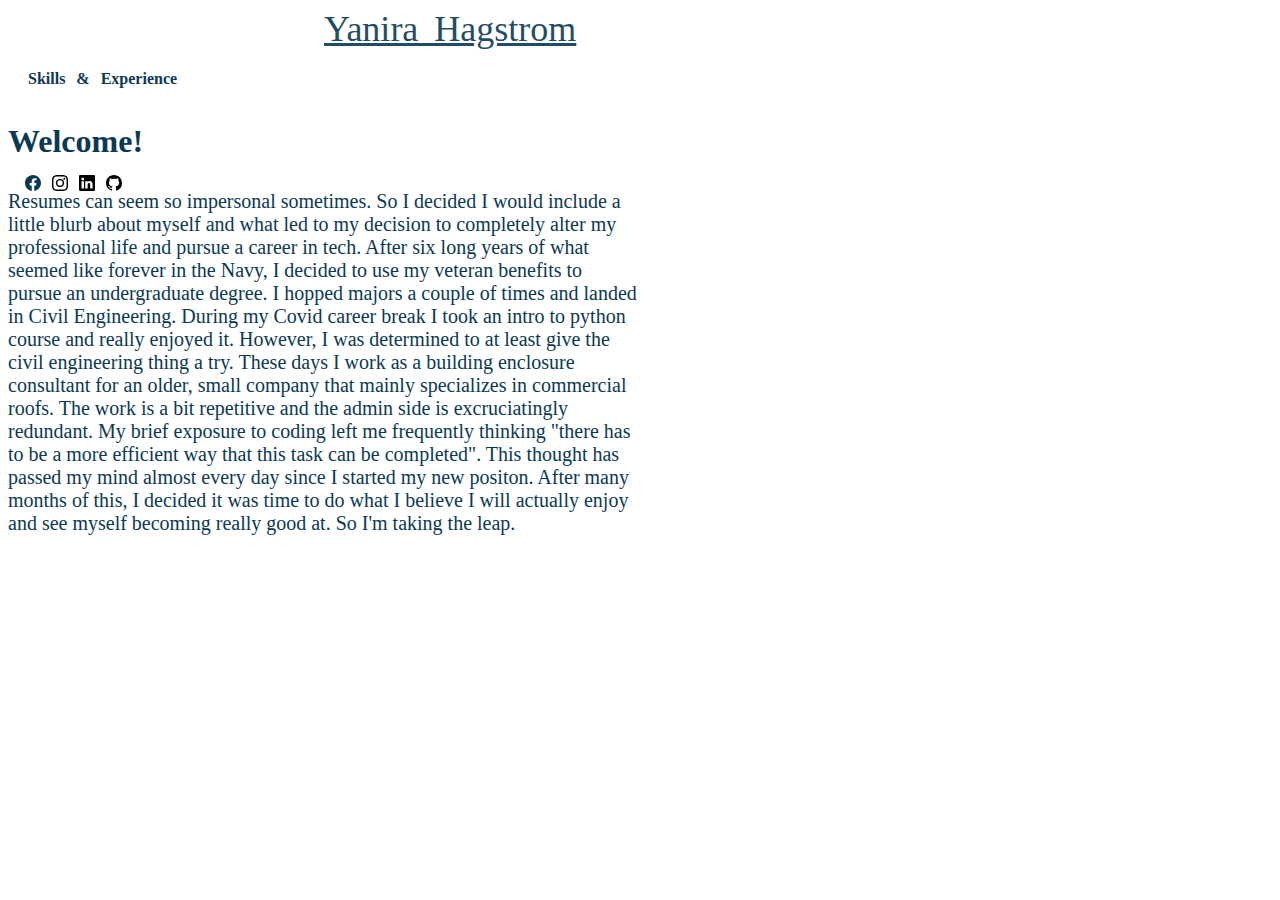
<file: index.html>
<!DOCTYPE html>
<html lang="en">
<head>
    <meta charset="UTF-8"><!-- utf-8 character set is the standard and is capable of encoding all valid char code points in unicode -->
    <meta http-equiv="X-UA-Compatible" content="IE=edge"><!-- the "X-UA-Compatible" tag allows web authors to choose what version of Internet explorer the page should be rendered as. microsoft edge replaced IE11, it only honors this tag in certain circumstances, this tag should be as high as possible because when browser reads the page and hits this tag - it will then apply these settings and start over. -->
    <meta name="viewport" content="width=device-width, initial-scale=1.0"><!-- this gives instructions to the browser on how to control the page's dimensions and scaling. initial scale=1.0 means no zoom-->

    <!-- Before any of your stylesheets include the Boostrap CDN (content delivery network):  -->
    <link rel="stylesheet" href="https://cdn.jsdelivr.net/npm/bootstrap@5.0.2/dist/css/bootstrap.min.css"  integrity="sha384-EVSTQN3/azprG1Anm3QDgpJLIm9Nao0Yz1ztcQTwFspd3yD65VohhpuuCOmLASjC" crossorigin="anonymous">

    <!-- My Stylesheets -->
    <link rel="stylesheet" href="index.css">

    <title>Yanira Hagstrom</title>
</head>
<body>
    <div class="container-fluid navBar" id="navBar">
        <nav class="navbar navbar-expand-lg navbar-light bg-light">
            <div class="container-fluid">
                <a class="navbar-brand"  id="name" href="index.html" >
                Yanira Hagstrom 
                </a>
                <div class="collapse navbar-collapse" id="navbarSupportedContent">
                    <form class="d-flex">
                        <a class="nav-link active" id="skills" aria-current="page" href="skills.html">
                        Skills & Experience
                        </a>
                        <div class="sM">
                            <a href="https://www.facebook.com" type="image">
                                <img src="facebook.svg" alt="" class="smIcon" role="img">
                            </a>
                            <a href="https://www.instagram.com">
                                <img src="instagram.svg" alt="" class="smIcon" role="img">
                            </a>
                            <a href="https://www.linkedin.com/in/yanira-hagstrom/">
                                <img src="linkedin.svg" alt="" class="smIcon" role="img">
                            </a>
                            <a href="https://github.com/YaniraHagstrom">
                                <img src="github.svg" alt="" class="smIcon" role="img">
                            </a>
                        </div>
                    </form>
                </div>
            </div>
        </nav>
    </div>

    <div class="container-fluid text-center" id="aboutMeContainer">
        <h1 id="aboutMePageHeader" class="display-4">Welcome!</h1>
        <div id="aboutMeParagraph">
            <p > Resumes can seem so impersonal sometimes. So I decided I would include a little blurb about myself and what led to my decision to completely alter my professional life and pursue a career in tech. 
            After six long years of what seemed like forever in the Navy, I decided to use my veteran benefits to pursue an undergraduate degree. I hopped majors a couple of times and landed in Civil Engineering. 
            During my Covid career break I took an intro to python course and really enjoyed it. However, I was determined to at least give the civil engineering thing a try. These days I work as a building enclosure consultant for an older, small company that mainly specializes in commercial roofs. The work is a bit repetitive and the admin side is excruciatingly redundant. My brief exposure to coding left me frequently thinking "there has to be a more efficient way that this task can be completed". This thought has passed my mind almost every day since I started my new positon. After many months of this, I decided it was time to do what I believe I will actually enjoy and see myself becoming really good at. So I'm taking the leap.</p>
        </div>
    </div>
    <footer>

    </footer>


















    

    <script src="https://cdn.jsdelivr.net/npm/bootstrap@5.1.3/dist/js/bootstrap.bundle.min.js" integrity="sha384-ka7Sk0Gln4gmtz2MlQnikT1wXgYsOg+OMhuP+IlRH9sENBO0LRn5q+8nbTov4+1p" crossorigin="anonymous"></script>
</body>

</html>
</file>
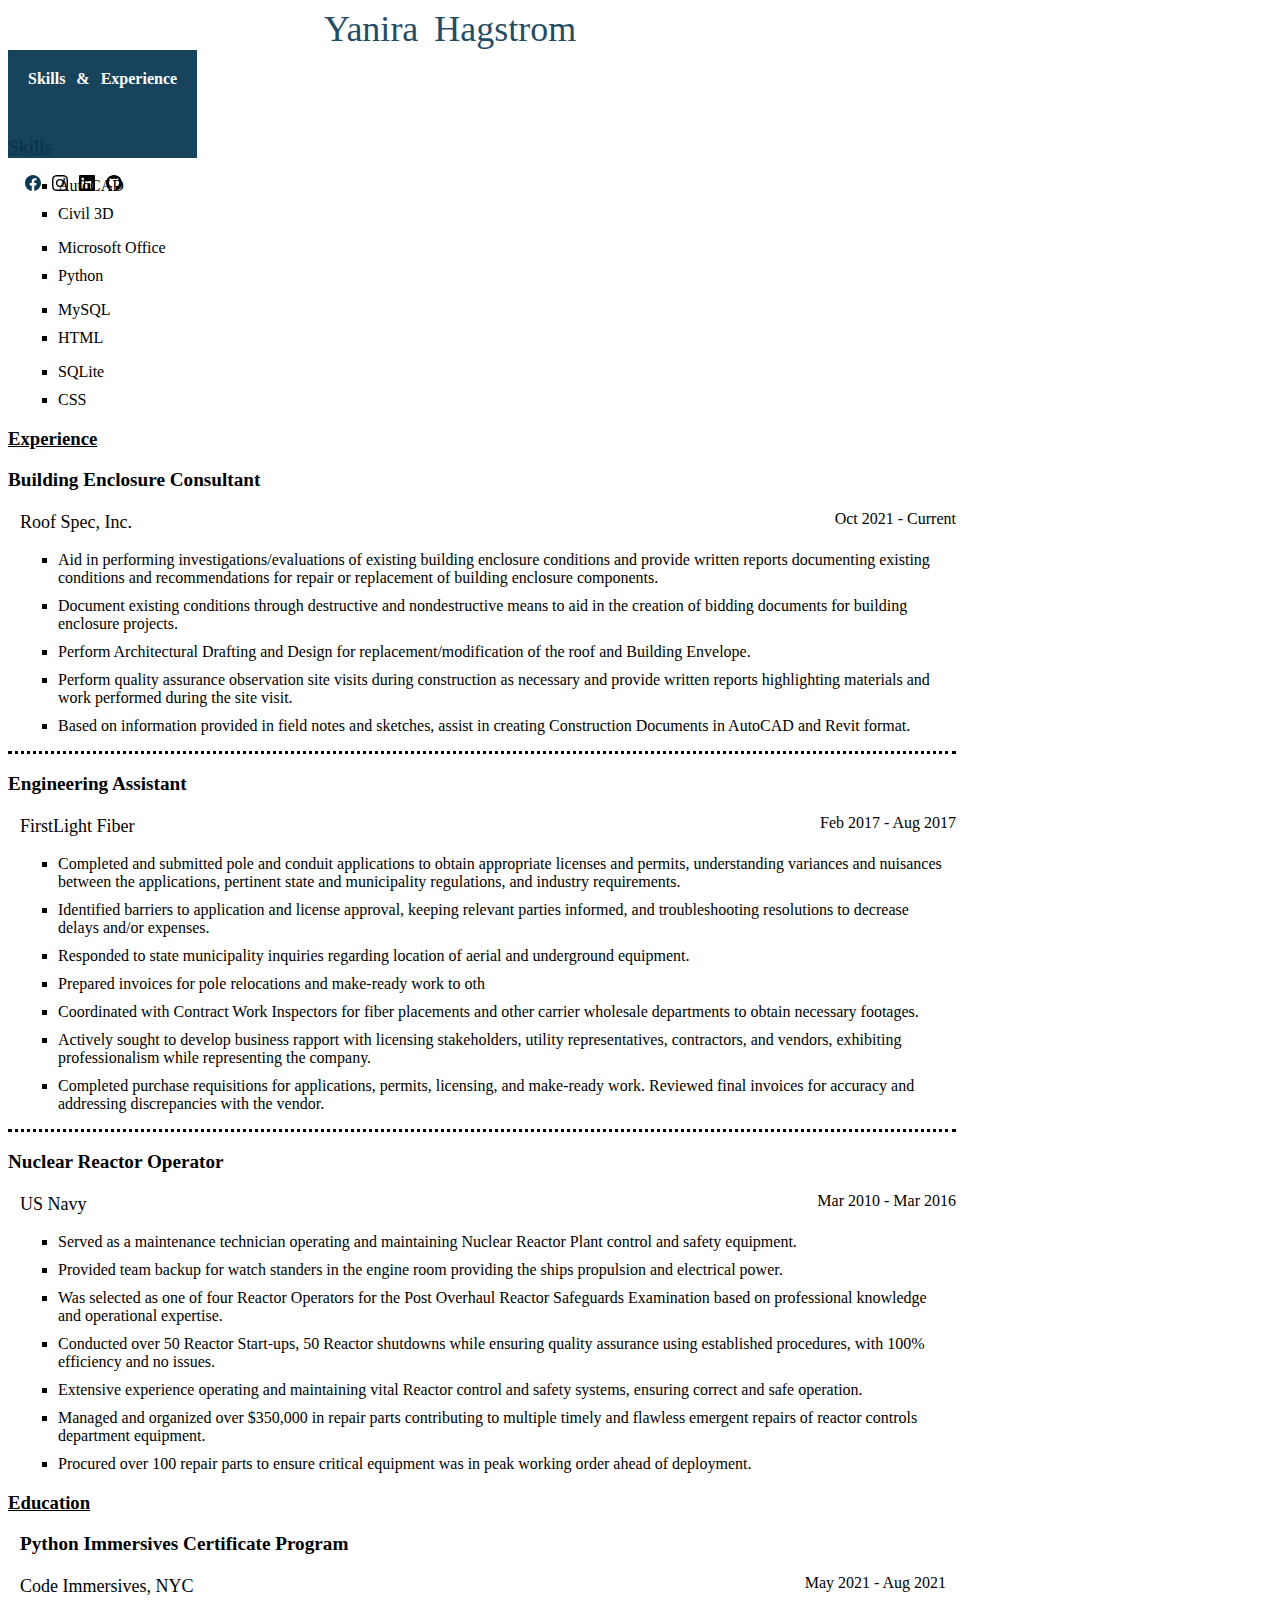
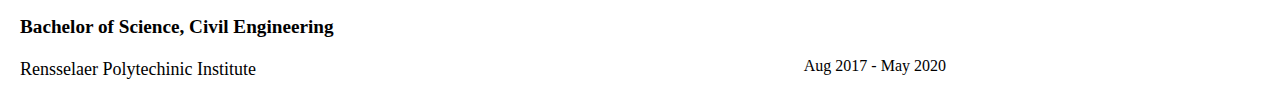
<file: skills.html>
<!DOCTYPE html>
<html lang="en">
<head>
    <meta charset="UTF-8">
    <meta http-equiv="X-UA-Compatible" content="IE=edge">
    <meta name="viewport" content="width=device-width, initial-scale=1.0">
    <link href="https://cdn.jsdelivr.net/npm/bootstrap@5.0.2/dist/css/bootstrap.min.css" rel="stylesheet" integrity="sha384-EVSTQN3/azprG1Anm3QDgpJLIm9Nao0Yz1ztcQTwFspd3yD65VohhpuuCOmLASjC" crossorigin="anonymous">
    <link rel="stylesheet" href="index.css">
    <link rel="stylesheet" href="skills.css">
    <title>Yanira Hagstrom</title>
</head>
<body>
    <div class="navBar" id="navBar">
        <nav class="navbar navbar-expand-lg navbar-light bg-light" style="background-color: white;">
            <div class="container-fluid" id="navBar">
                <a class="navbar-brand" id="name" href="index.html" class="">
                Yanira Hagstrom 
                </a>
                <div class="collapse navbar-collapse" id="navbarSupportedContent">
                    <form class="d-flex">
                        <a class="nav-link active" id="skills" aria-current="page" href="skills.html">
                        Skills & Experience
                        </a>
                        <div class="sM">
                            <a href="https://www.facebook.com" type="image">
                                <img src="facebook.svg" alt="" class="smIcon" role="img">
                            </a>
                            <a href="https://www.instagram.com">
                                <img src="instagram.svg" alt="" class="smIcon" role="img">
                            </a>
                            <a href="https://www.linkedin.com/in/yanira-hagstrom/">
                                <img src="linkedin.svg" alt="" class="smIcon" role="img">
                            </a>
                            <a href="https://github.com/YaniraHagstrom">
                                <img src="github.svg" alt="" class="smIcon" role="img">
                            </a>
                        </div>
                    </form>
                </div>
            </div>
        </nav>
    </div>

    <!-- Used bootstrap cards to organize sections of my resume -->
    <div class="container-fluid" id="resume">
        <!-- Skills -->
        <div class="card">
            <div class="card-header text-center">
                <h3>Skills</h3>
            </div>
            <div class="container-fluid" >
                <div class="row align-items-start">
                    <div class="col ">
                        <ul id="skillList">
                            <li>AutoCAD</li>
                            <li>Civil 3D</li>
                        </ul>
                    </div>
                    <div class="col" id="skillList">
                        <ul>
                            <li>Microsoft Office</li>
                            <li>Python </li>
                        </ul>
                    </div>
                    <div class="col" id="skillList">
                        <ul>
                            <li>MySQL</li>
                            <li>HTML</li>
                        </ul>
                    </div>
                    <div class="col" id="skillList">
                        <ul>
                            <li>SQLite</li>
                            <li>CSS</li>
                        </ul>
                    </div>
                </div>
            </div>
        </div>

        <!-- Experience -->
        <div class="card">
            <div class="card-header text-center">
                <h3>Experience</h3>
            </div>
            <!-- Roof Spec -->
            <div class="container-fluid" >
                <div class="row align-items-start" id="expRow1">
                    <div class="col " id="position">
                        <p>Building Enclosure Consultant</p>
                    </div>
                    <div class="col" id="dates">
                        <p>Oct 2021 - Current</p>
                    </div>
                </div>
            </div> 
            <div id="company">
                <p>Roof Spec, Inc.</p>
            </div>
            <div id="experienceList">
                <ul>
                    <li>Aid in performing investigations/evaluations of existing building enclosure conditions and provide
                    written reports documenting existing conditions and recommendations for repair or replacement of
                    building enclosure components.</li>
                    <li>Document existing conditions through destructive and nondestructive
                    means to aid in the creation of bidding documents for building enclosure projects.</li>
                    <li>Perform Architectural Drafting and Design for replacement/modification of the roof and Building
                    Envelope.</li>
                    <li>Perform quality assurance observation site visits during construction as necessary and provide written
                    reports highlighting materials and work performed during the site visit.</li>
                    <li>Based on information provided in field notes and sketches, assist in creating Construction
                    Documents in AutoCAD and Revit format.</li>
                </ul>
            </div>
            <!-- FirstLight Fiber -->
            <div class="container-fluid" >
                <div class="row align-items-start" id="expRow1">
                    <div class="col" id="position">
                        <p>Engineering Assistant</p>
                    </div>
                    <div class="col" id="dates">
                        <p>Feb 2017 - Aug 2017</p>
                    </div>
                </div>
            </div> 
            <div id="company">
                <p>FirstLight Fiber</p>
            </div>
            <div id="experienceList">
                <ul>
                    <li>Completed and submitted pole and conduit applications to obtain appropriate licenses and permits, understanding variances and nuisances between the applications, pertinent state and municipality regulations, and industry requirements. </li>
                    <li>Identified barriers to application and license approval, keeping relevant parties informed, and troubleshooting resolutions to decrease delays and/or expenses. </li>
                    <li>Responded to state municipality inquiries regarding location of aerial and underground equipment. </li>
                    <li>Prepared invoices for pole relocations and make-ready work to oth</li>
                    <li>Coordinated with Contract Work Inspectors for fiber placements and other carrier wholesale departments to obtain necessary footages.</li>
                    <li>Actively sought to develop business rapport with licensing stakeholders, utility representatives, contractors, and vendors, exhibiting professionalism while representing the company.</li>
                    <li>Completed purchase requisitions for applications, permits, licensing, and make-ready work. Reviewed final invoices for accuracy and addressing discrepancies with the vendor.</li>
                </ul>
            </div>
            <!-- US Navy -->
            <div class="container-fluid" >
                <div class="row align-items-start" id="expRow1">
                    <div class="col" id="position">
                        <p>Nuclear Reactor Operator</p>
                    </div>
                    <div class="col" id="dates">
                        <p>Mar 2010 - Mar 2016</p>
                    </div>
                </div>
            </div> 
            <div id="company">
                <p>US Navy</p>
            </div>
            <div id="experienceList2">
                <ul>
                    <li>Served as a maintenance technician operating and maintaining Nuclear Reactor Plant control and safety equipment.</li>
                    <li>Provided team backup for watch standers in the engine room providing the ships propulsion and electrical power.  
                    </li>
                    <li>Was selected as one of four Reactor Operators for the Post Overhaul Reactor Safeguards Examination based on professional knowledge and operational expertise.</li>
                    <li>Conducted over 50 Reactor Start-ups, 50 Reactor shutdowns while ensuring quality assurance using established procedures, with 100% efficiency and no issues.</li>
                    <li>Extensive experience operating and maintaining vital Reactor control and safety systems, ensuring correct and safe operation.
                    </li>
                    <li>Managed and organized over $350,000 in repair parts contributing to multiple timely and flawless emergent repairs of reactor controls department equipment.
                    </li>
                    <li>Procured over 100 repair parts to ensure critical equipment was in peak working order ahead of deployment.
                    </li>
                </ul>
            </div>
        </div>
        <!-- education -->
        <div class="card"  id="education">
            <div class="card-header text-center">
                <h3>Education</h3>
            </div>
                <div class="row align-items-start" id="expRow1">
                    <div class="col" id="program">
                        <p>Python Immersives Certificate Program</p>
                    </div>
                    <div class="col" id="schoolDates">
                        <p>May 2021 - Aug 2021</p>
                    </div>
                </div>
                <div id="company">
                    <p>Code Immersives, NYC</p>
                </div>
                <div class="row align-items-start" id="expRow1">
                    <div class="col" id="program">
                        <p>Bachelor of Science, Civil Engineering</p>
                    </div>
                    <div class="col" id="schoolDates">
                        <p>Aug 2017 - May 2020</p>
                    </div>
                </div>
                <div id="company">
                    <p>Rensselaer Polytechinic Institute</p>
                </div>
            </div>
        </div>
        <!-- added footer to make last card bottom visible -->
        <footer>
        </footer>
























    <script src="https://cdn.jsdelivr.net/npm/bootstrap@5.0.2/dist/js/bootstrap.bundle.min.js" integrity="sha384-MrcW6ZMFYlzcLA8Nl+NtUVF0sA7MsXsP1UyJoMp4YLEuNSfAP+JcXn/tWtIaxVXM" crossorigin="anonymous"></script>
</body>

</html>
</file>
<file: index.css>
/* 
*{
    box-sizing: border-box;
} */

/* Navigation Layout */
#navBar {
    padding: 0;
    height: 65px;

}

.navBar {
    font-family: Didot, "Didot LT STD", "Hoefler Text", Garamond, "Times New Roman", serif;
    padding-top: 3px;
    font-weight: bolder;
}

.nav-link {
    display: inline-block;
    color: #0B3954;
    padding: 20px 20px 23px 20px;
    padding-top: 20px;
    padding-bottom: 23px;
    height: 65px;
    margin: 0;
}

.navbar-brand {
    color: #0B3954;
    position: relative;
    font-size: 36px;
    font-weight: 200;
    vertical-align: center;
    margin-left: 25%;
    opacity: 90%;
    text-decoration: underline;
    text-decoration-color: #0B3954; 
}


svg {
    font-size: 40px;
}


.sM {
    padding: 17px;
    
}

a {
    word-spacing: 7px;
    text-decoration: none;
}


.nav-link:hover {
    color: white;
    background-color: #0B3954;
    opacity: 70%;
}

#aboutMeContainer{
    font-family: Didot, "Didot LT STD", "Hoefler Text", Garamond, "Times New Roman", serif;
    color: #0B3954;
    width: 50%;
    margin-top: 50px;
}

#aboutMeParagraph{
    color: #0B3954;
    font-size: 20px;
    margin-top: 30px;
    text-align: left;
}


footer {
    margin-top: 30px;
}
</file>
<file: skills.css>
#skills {
    background-color: #0B3954; 
    opacity: 95%;
    color: white;
}

/* Remove underline from Name */
#name {
    text-decoration: none;
}

/* Name link  */
#name:hover{
    text-decoration: underline;
    text-decoration-color: #0B3954;
}

#resume {
    width: 75%;
    margin-top: 5%;
    font-family: Didot, "Didot LT STD", "Hoefler Text", Garamond, "Times New Roman", serif;
}
.row {
    margin-top: 2px;
}

li {
    list-style-type:square;
    margin: 10px;
}

#skillList li {
    margin-top: 8px; 
}

#dates {
    text-align: right;
}

#company {
    margin-left: 12px;
    font-size: large;
}

#position {
    font-weight: bolder;
    font-size: larger;
}

#program {
    margin-left: 12px;
    font-weight: bolder;
    font-size: larger;
}

#expRow1 {
    height: 25px;
    margin-top: 15px;
}


#experienceList {
    border-bottom: dotted;
    border-width: 3px;
}

.card-header {
    text-decoration: underline;
}
.card {
    margin-top: 8px;
}

#education {
    margin-bottom: 20px;
}

#schoolDates {
    text-align: right;
    margin-right:10px;
}
</file>
